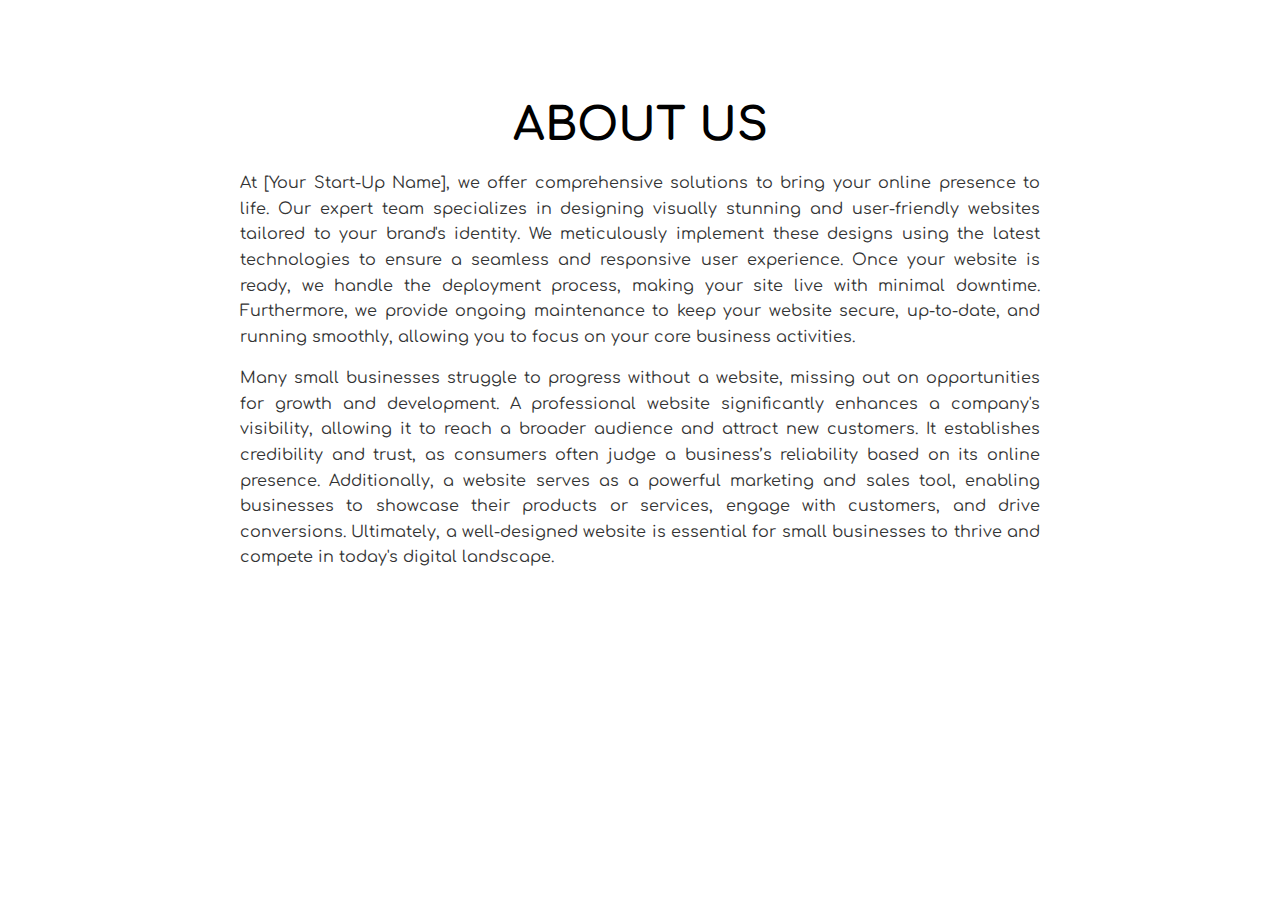
<file: about.html>
<!DOCTYPE html>
<html lang="en">
  <head>
    <meta charset="UTF-8">
    <meta name="viewport" content="width=device-width, initial-scale=1.0">
    <meta http-equiv="X-UA-Compatible" content="ie=edge">
    <title>My Website</title>
    <link rel="stylesheet" href="./style.css">
    <link rel="preconnect" href="https://fonts.googleapis.com">
<link rel="preconnect" href="https://fonts.gstatic.com" crossorigin>
<link href="https://fonts.googleapis.com/css2?family=Comfortaa:wght@300..700&display=swap" rel="stylesheet">
  </head>
  <body>
    <div class="about-us-section">
        <h1 style="font-size:45px;">ABOUT US</h1>
        <p>
          At [Your Start-Up Name], we offer comprehensive solutions to bring your online presence to life. Our expert team specializes in designing visually stunning and user-friendly websites tailored to your brand's identity. We meticulously implement these designs using the latest technologies to ensure a seamless and responsive user experience. Once your website is ready, we handle the deployment process, making your site live with minimal downtime. Furthermore, we provide ongoing maintenance to keep your website secure, up-to-date, and running smoothly, allowing you to focus on your core business activities.
        </p>
        <p>
          Many small businesses struggle to progress without a website, missing out on opportunities for growth and development. A professional website significantly enhances a company's visibility, allowing it to reach a broader audience and attract new customers. It establishes credibility and trust, as consumers often judge a business’s reliability based on its online presence. Additionally, a website serves as a powerful marketing and sales tool, enabling businesses to showcase their products or services, engage with customers, and drive conversions. Ultimately, a well-designed website is essential for small businesses to thrive and compete in today's digital landscape.
        </p>
    </div>
</body>
</html>
</file>
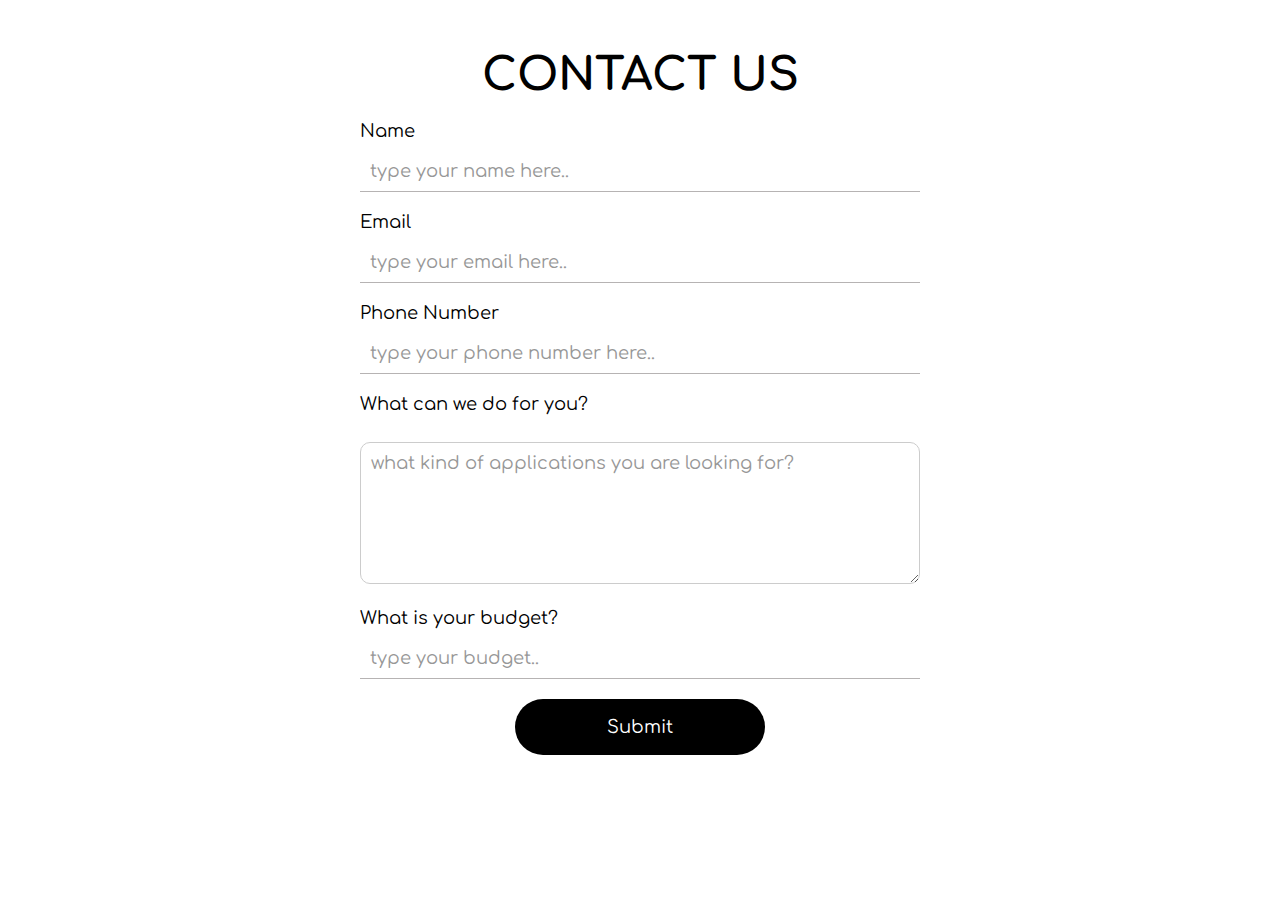
<file: contact-us.html>
<!DOCTYPE html>
<html lang="en">
  <head>
    <meta charset="UTF-8">
    <meta name="viewport" content="width=device-width, initial-scale=1.0">
    <meta http-equiv="X-UA-Compatible" content="ie=edge">
    <title>My Website</title>
    <link rel="stylesheet" href="./style.css">
    <link rel="preconnect" href="https://fonts.googleapis.com">
<link rel="preconnect" href="https://fonts.gstatic.com" crossorigin>
<link href="https://fonts.googleapis.com/css2?family=Comfortaa:wght@300..700&display=swap" rel="stylesheet">
  </head>
  <body>
    <div class="contact-form">
      <form action="https://api.web3forms.com/submit" class = "contact-us" method="POST">
      <input type="hidden" name="access_key" value="41928a73-e98d-4c64-82cf-48b738b9fdd4">

      <h1 style="font-size:45px;">CONTACT US</h1>
      <label for="name">Name </label>
      <input style="font-size:18px;" type="text" id="name" name="name" placeholder="type your name here.." required>
      
      <label for="email">Email</label>
      <input style="font-size:18px;" type="email" id="email" name="email" placeholder="type your email here.." required>
      
      <label for="phone">Phone Number</label>
      <input style="font-size:18px;" type="tel" id="phone" name="phone" placeholder="type your phone number here.." >
      
      <label for="message">What can we do for you?</label>
      <br><br>
      <textarea  style="font-size:18px;" id="message" name="message" rows="6" placeholder="what kind of applications you are looking for?" required></textarea>

      <label for="budget">What is your budget?</label>
      <input style="font-size:18px;" type="text" id="budget" name="budget" placeholder="type your budget.." required>
      
      <center><button type="submit">Submit</button></center>

    </form>
    </div>
	<script src="index.js"></script>
  </body>
</html>
</file>
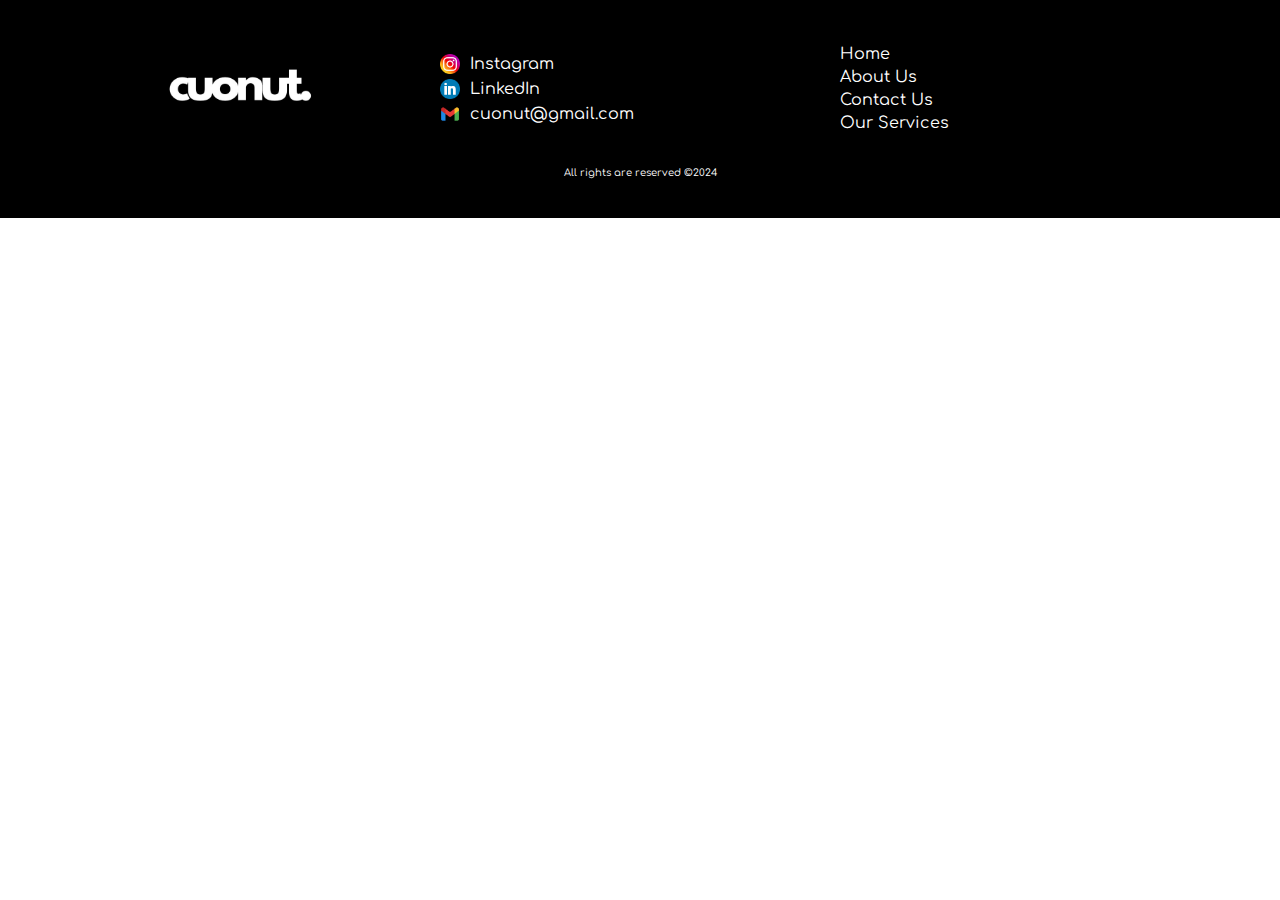
<file: footer.html>
<!DOCTYPE html>
<html lang="en">
  <head>
    <meta charset="UTF-8">
    <meta name="viewport" content="width=device-width, initial-scale=1.0">
    <meta http-equiv="X-UA-Compatible" content="ie=edge">
    <title>My Website</title>
    <link rel="stylesheet" href="./style.css">
    <link rel="preconnect" href="https://fonts.googleapis.com">
<link rel="preconnect" href="https://fonts.gstatic.com" crossorigin>
<link href="https://fonts.googleapis.com/css2?family=Comfortaa:wght@300..700&display=swap" rel="stylesheet">
  </head>
<footer>
    <footer>
        <div class="footer-content">
            <div class="footer-left">
                <img src="assets/logo-2.jpeg" alt="cuonut logo" class="logo">
            </div>
            <div class="footer-center">
                <a href="https://instagram.com" target="_blank">
                    <img src="assets/instagram.png" alt="instagram">
                    Instagram
                </a>
                <a href="https://linkedin.com" target="_blank">
                    <img src="assets/linkedin.png" alt="linkedin">
                    LinkedIn
                </a>
                <a href="mailto:cuonut@gmail.com">
                    <img src="assets/gmail.png" alt="gmail">
                    cuonut@gmail.com
                </a>
            </div>
            <div class="footer-right">
                <a href="index.html">Home</a>
                <a href="about.html">About Us</a>
                <a href="contact.html">Contact Us</a>
                <a href="services.html">Our Services</a>
            </div>
            
        </div>
        <p>All rights are reserved &copy;2024</p>
    </footer>
</html>
</file>
<file: style.css>
* {
    font-family: 'Comfortaa', 'Gill Sans';
  }
  
  
  
  @media (max-width: 992px) {
    .main-container .text {
      font-size: 1.5em;
      padding: 10px;
    }
  }
  
  @media (max-width: 768px) {
    .main-container .text {
      font-size: 1.25em;
      padding: 10px;
    }
  }
  
  @media (max-width: 576px) {
    .main-container .text {
      font-size: 1em;
      padding: 5px;
    }
  }
  
  @media (max-width: 795px) {
    .contact-form {
      width: 80vw;
    }
}
header {
  position: relative;
  width: 100%;
  display: flex;
  justify-content: space-between;
  align-items: center;
  background: white;
  padding: 0 ;
  transition: 0.3s;
  margin: 0;
}



.logo a {
  display: block;
}

.logo img {
  display: block;
  width: 100%;
}

.navigation {
  display: flex;
  justify-content: center;
  align-items: center;
  padding: 0;
  margin: 0;
}

.menu {
  display: flex;
  justify-content: center;
  flex-direction: row;
  align-items: center;
  z-index: 1;
  transition: 0.5s;
}

.menu li {
  list-style-type: none;
}

.menu li a {
  color: black;
  font-weight: bold;
  text-decoration: none;
  display: block;
  padding: 40px 25px;
  font-size: 20px;
  line-height: 1;
  transition: 0.3s;
}

.menu li a:hover {
  box-shadow: 0 -5px 0px black inset, 500px 0 0 rgba(255, 255, 255, 0.878) inset;
  padding: 35px 25px 45px 25px;
}

.hamburger {
  display: none;
  flex-direction: column;
  justify-content: space-around;
  width: 30px;
  height: 21px;
  cursor: pointer;
}

.hamburger span {
  display: block;
  width: 100%;
  height: 3px;
  background-color: #000;
}

@media (max-width: 768px) {
  .menu {
      display: none;
      flex-direction: column;
      width: 100%;
      background: white;
      position: absolute;
      top: 95px;
      left: 0;
      box-shadow: 0 2px 4px rgba(0, 0, 0, 0.1);
  }

  .menu.show {
      display: flex;
  }

  .menu li a {
      padding: 15px 25px;
  }

  .hamburger {
      display: flex;
  }
}


/* 
nav bar style ends */
body {
  margin: 0;
  padding: 0;
}


  .main-container {
    margin-top: 10px;
    position: relative;
    height: 80vh;
    width: 100%;
    overflow: hidden;
    display: flex;
    justify-content: center;
    align-items: center;
  }
  
  .main-container::before {
    content: '';
    position: absolute;
    top: 0;
    left: 0;
    width: 100%;
    height: 100%;
    background-image: url('assets/mainImage.jpg');
    background-size: cover;
    background-position: center;
    opacity: 0.5;
    z-index: -1;
  }
  
  .main-container .text {
    position: relative;
    z-index: 2;
    color: black;
    text-align: center;
    font-size: 2em;
    padding: 20px;
    font-weight: normal;
  }
  
  /* contact us */
  
  .contact-form-container {
    display: flex;
    justify-content: center;
    align-items: center;
    width: 100%;
    padding: 20px;
    box-sizing: border-box;
  }
  
  .contact-form {
    display: flex;
    flex-direction: column;
    width: 100%;
    max-width: 600px;
    margin: 0 auto;
    padding: 20px;
    box-sizing: border-box;
    margin-bottom: 60px;
  }
  
  .contact-form h1 {
    font-size: 45px;
    text-align: center;
    margin-bottom: 20px;
  }
  
  .contact-form label {
    font-size: 18px;
    margin-bottom: 10px;
  }
  
  .contact-form input,
  .contact-form textarea {
    width: 100%;
    margin-bottom: 20px;
    margin-top: 10px;
    padding: 10px;
    font-size: 18px;
    font-family: 'Comfortaa', sans-serif;
    border: none;
    border-bottom: 1px solid #b6b3b3;
    outline: none;
    box-sizing: border-box;
  }
  
  .contact-form textarea {
    resize: vertical;
    border: 1px solid #ccc;
    border-radius: 10px;
    
  }
  
  ::placeholder {
    color: rgb(151, 151, 151);
    margin: 0;
  }
  
  .contact-form button {
    width: 100%;
    max-width: 250px;
    margin: 0 auto;
    padding: 18px;
    background-color: #000000;
    color: white;
    border: none;
    cursor: pointer;
    border-radius: 100px;
    font-size: 18px;
    font-family: 'Comfortaa', sans-serif;
  }
  
  .contact-form button:hover {
    background-color: #454846;
  }

  
  @media (max-width: 600px) {
    .contact-form h1 {
      font-size: 36px;
    }
  }

  /* about-us */

  body {
    font-family:'Comfortaa';
  
}

.about-us-section {
    max-width: 800px;
    margin: 50px auto;
    padding: 20px;
    margin-bottom: 50px;
}

.about-us-section h1 {
    text-align: center;
    font-size: 36px;
    margin-bottom: 20px;
}

.about-us-section p {
    font-size: 16px;
    line-height: 1.6;
    color: #333;
    text-align: justify;
}

/* footer */

body {
  font-family: 'Comfortaa', sans-serif;
  margin: 0;
  padding: 0;
  background-color: #ffffff;
}

footer {
  background-color: #000;
  color: #fff;
  padding: 20px 0;
}

.footer-content {
  display: flex;
  flex-wrap: wrap;
  justify-content: space-between;
  align-items: center;
  max-width: 1200px;
  margin: 0 auto;
  padding: 0 20px;
}

.footer-left, .footer-center, .footer-right {
  flex: 1;
  margin-bottom: 20px;
  text-align: center;
}

.footer-left .logo {
  width: 150px;
}

.footer-center a, .footer-right a {
  display: flex;
  align-items: center;
  margin: 5px 0;
  color: #fff;
  text-decoration: none;
  justify-content: flex-start; /* Ensure icons and text start at the same point */
}

.footer-center img, .footer-right img {
  width: 20px;
  height: 20px;
  margin-right: 10px; /* Space between icon and text */
}

footer p {
  text-align: center;
  font-size: 10px;
  margin: 10px 0 0;
}

/* Responsive adjustments */
/* Responsive adjustments */
@media (max-width: 768px) {
  .footer-content {
      flex-direction: column;
      align-items: center;
  }

  .footer-left, .footer-center, .footer-right {
      flex: 1 1 100%;
      text-align: center;
      margin-right: 0;
  }

  .footer-left .logo {
      width: 120px;
  }

  .footer-center a, .footer-right a {
   
    justify-content: center; /* Ensure icons and text start at the same point */
  }
}

@media (max-width: 576px) {
  .footer-content {
      flex-direction: column;
      align-items: center;
  }

  .footer-left, .footer-center, .footer-right {
      flex: 1 1 100%;
      text-align: center;
      margin-right: 0;
  }

  .footer-left .logo {
      width: 100px;
  }

  .footer-center a, .footer-right a {
    
      justify-content: center;
      
      
  }
}

  /* services styles */
  /* .container-services{
    margin-top: 20px;
    padding: 10px;
    width: 100%;
    height: 400px;
    text-align: center;
  } */

  
        body {
            font-family: 'Comfortaa', sans-serif;
            margin: 0;
            padding: 0;
            background-color: #ffffff;
        }

        .services-section {
            text-align: center;
            padding: 50px 20px;
        }

        .services-section h1 {
            font-size: 45px;
            margin-bottom: 50px;
        }

        .service {
            display: flex;
            align-items: center;
            justify-content: center;
            margin-bottom: 50px;
        }

        .service:nth-child(even) {
            flex-direction: row-reverse;
        }

        .service img {
            max-width: 400px;
            margin: 0 40px;
        }

        .service-text {
            max-width: 600px;
            text-align: left;
            padding: 0 20px;
        }

        .service-text h2 {
            font-size: 34px;
            text-align: center;
            margin-bottom: 30px;
        }

        .service-text p {
            font-size: 16px;
            line-height: 1.6;
            color: #333;
        }

        @media (max-width: 768px) {
            .service {
                flex-direction: column;
                text-align: center;
            }

            .service:nth-child(even) {
                flex-direction: column;
            }

            .service img {
                margin-bottom: 20px;
            }

            .service-text {
                text-align: center;
            }
        }
</file>
